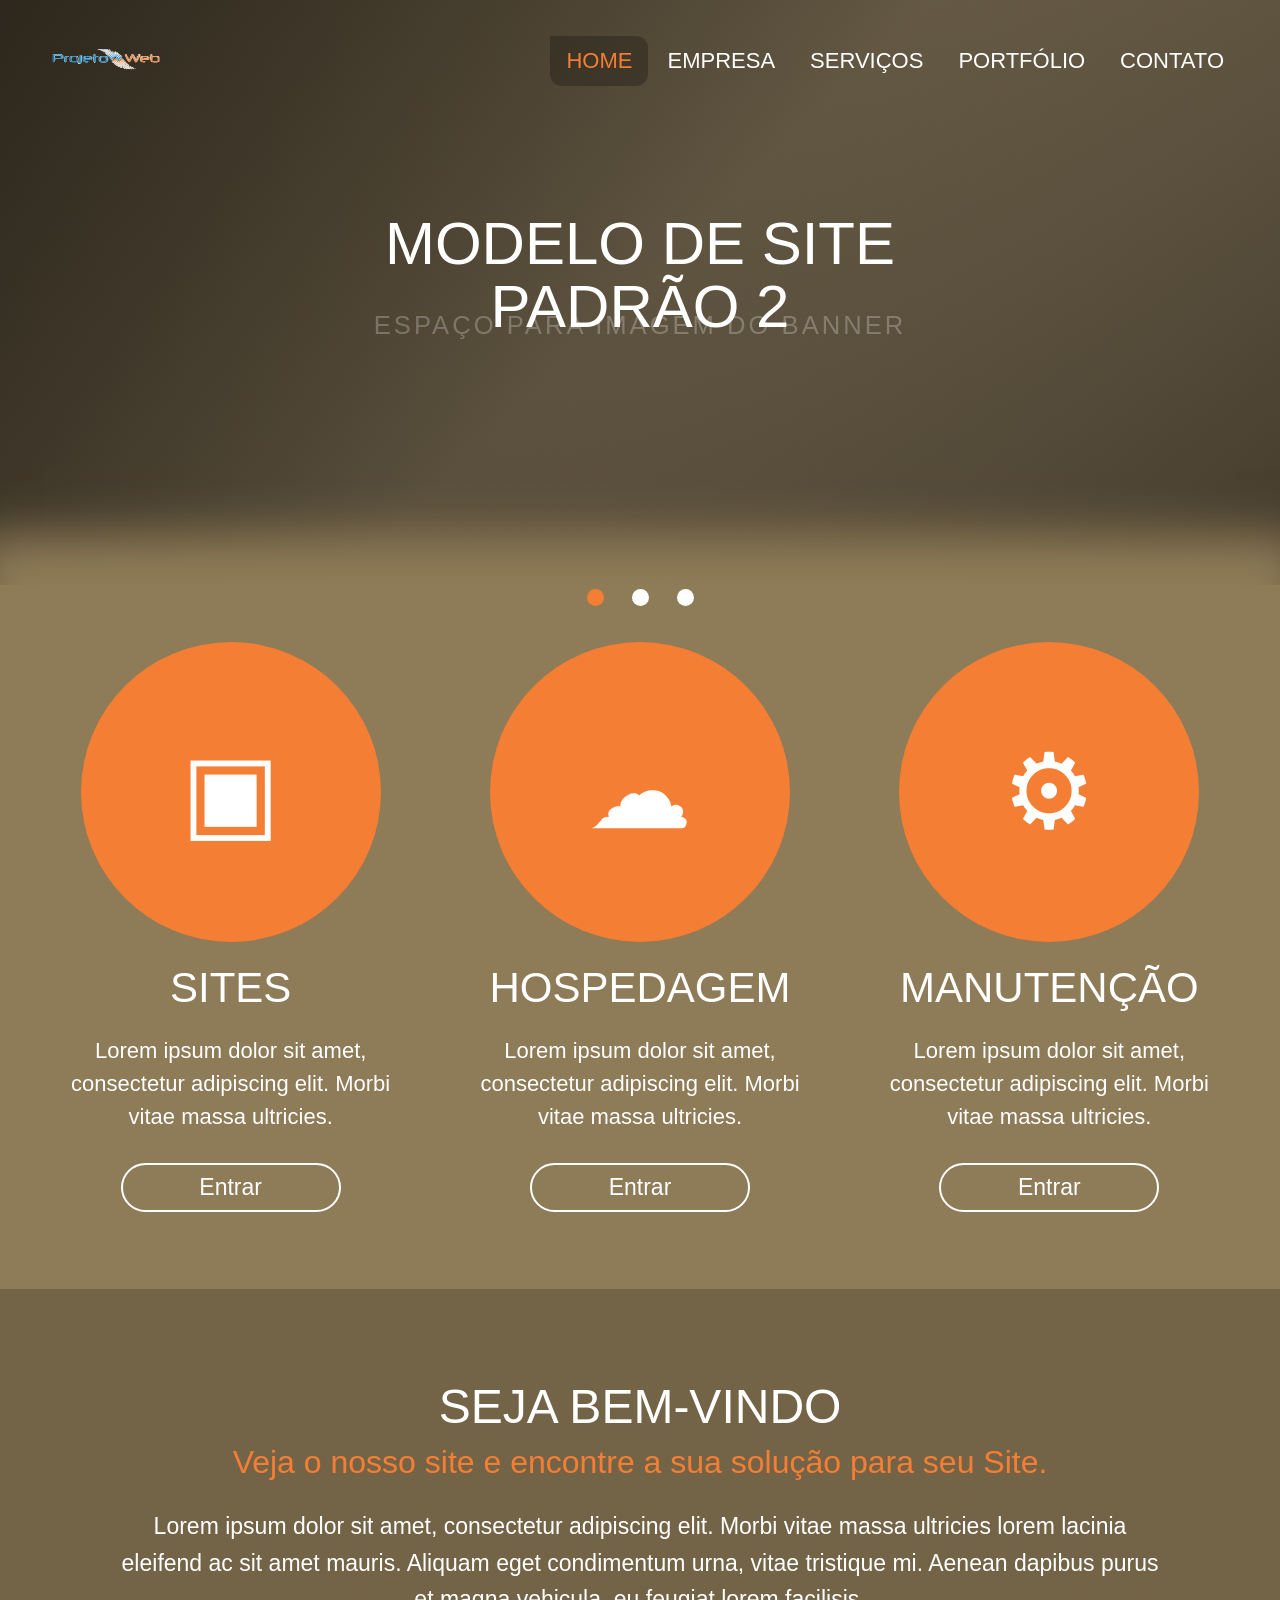
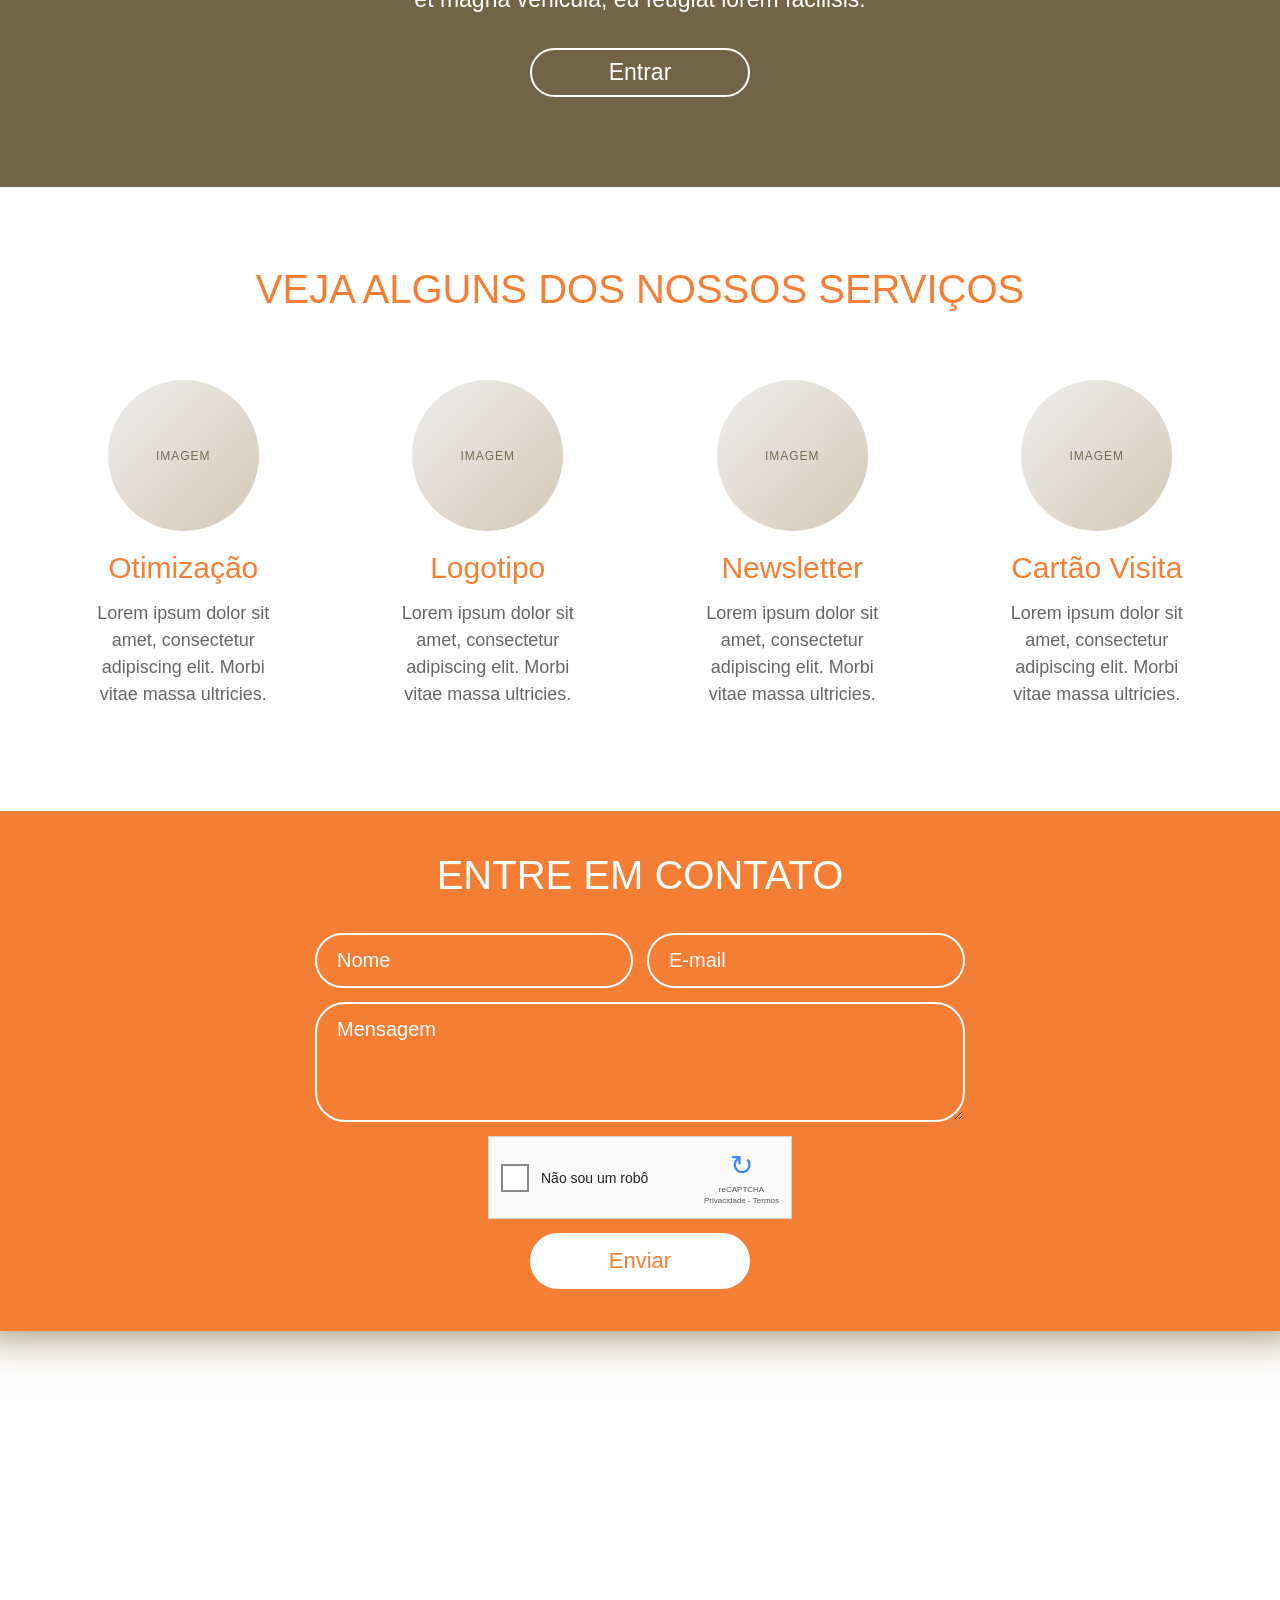
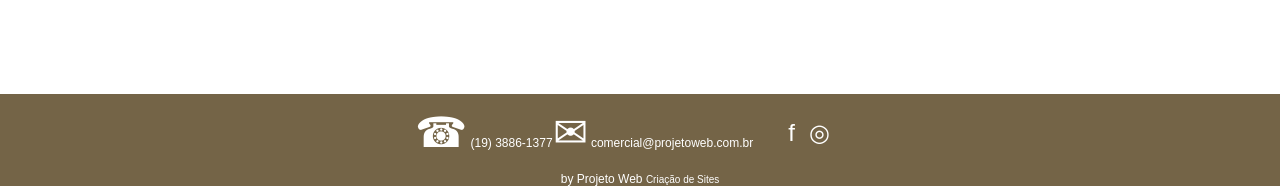
<file: clone-site/clone-site/index.html>
<!DOCTYPE html>
<html lang="pt-BR">
<head>
    <meta charset="UTF-8">
    <meta name="viewport" content="width=device-width, initial-scale=1.0">
    <title>Modelo de Site Padrão 2</title>
    <link rel="stylesheet" href="style.css">
</head>

<body>

    <!-- CABEÇALHO E BANNER -->
    <header class="hero" id="inicio">

        <!-- Espaço reservado para a imagem do banner -->
        <div class="hero-placeholder"></div>

        <div class="topo">
            <a class="logo" href="#inicio">
               <img src="IMG/LOGO,PNG (2)-Picsart-BackgroundRemover.png" alt="Logo do site">
             </a>

            <button class="menu-resp" aria-label="Abrir menu" aria-expanded="false">
                ☰
            </button>

            <nav class="menu" aria-label="Menu principal">
                <button class="fechar" aria-label="Fechar menu">×</button>

                <a href="#inicio" class="ativo">HOME</a>
                <a href="#empresa">EMPRESA</a>
                <a href="#servicos">SERVIÇOS</a>
                <a href="#portfolio">PORTFÓLIO</a>
                <a href="#contato">CONTATO</a>
            </nav>
        </div>

        <h1 class="slogan">MODELO DE SITE PADRÃO 2</h1>

        <div class="paginacao">
            <span class="selecionado"></span>
            <span></span>
            <span></span>
        </div>

    </header>

    <main class="global">

        <!-- SERVIÇOS PRINCIPAIS -->
        <section class="box-01-total" id="servicos">

            <div class="box-01">

                <article class="item">
                    <div class="img">
                        <span class="icone">▣</span>
                    </div>

                    <h2 class="titulo">SITES</h2>

                    <p class="conteudo">
                        Lorem ipsum dolor sit amet, consectetur adipiscing elit.
                        Morbi vitae massa ultricies.
                    </p>

                    <a class="entrar" href="#contato">Entrar</a>
                </article>

                <article class="item">
                    <div class="img">
                        <span class="icone">☁</span>
                    </div>

                    <h2 class="titulo">HOSPEDAGEM</h2>

                    <p class="conteudo">
                        Lorem ipsum dolor sit amet, consectetur adipiscing elit.
                        Morbi vitae massa ultricies.
                    </p>

                    <a class="entrar" href="#contato">Entrar</a>
                </article>

                <article class="item">
                    <div class="img">
                        <span class="icone">⚙</span>
                    </div>

                    <h2 class="titulo">MANUTENÇÃO</h2>

                    <p class="conteudo">
                        Lorem ipsum dolor sit amet, consectetur adipiscing elit.
                        Morbi vitae massa ultricies.
                    </p>

                    <a class="entrar" href="#contato">Entrar</a>
                </article>

            </div>
        </section>

        <!-- APRESENTAÇÃO DA EMPRESA -->
        <section class="box-02-total" id="empresa">

            <div class="box-02">

                <h2 class="titulo">
                    SEJA BEM-VINDO

                    <span>
                        Veja o nosso site e encontre a sua solução para seu Site.
                    </span>
                </h2>

                <p class="conteudo">
                    Lorem ipsum dolor sit amet, consectetur adipiscing elit.
                    Morbi vitae massa ultricies lorem lacinia eleifend ac sit
                    amet mauris. Aliquam eget condimentum urna, vitae tristique
                    mi. Aenean dapibus purus et magna vehicula, eu feugiat lorem
                    facilisis.
                </p>

                <a class="entrar" href="#contato">Entrar</a>

            </div>
        </section>

        <!-- PORTFÓLIO -->
        <section class="box-03-total" id="portfolio">

            <div class="box-03">

                <h2 class="titulo">
                    VEJA ALGUNS DOS NOSSOS SERVIÇOS
                </h2>

                <div class="box">

                    <article class="item">
                        <div class="img placeholder">IMAGEM</div>

                        <h3 class="titulo">Otimização</h3>

                        <p class="conteudo">
                            Lorem ipsum dolor sit amet, consectetur adipiscing elit.
                            Morbi vitae massa ultricies.
                        </p>
                    </article>

                    <article class="item">
                        <div class="img placeholder">IMAGEM</div>

                        <h3 class="titulo">Logotipo</h3>

                        <p class="conteudo">
                            Lorem ipsum dolor sit amet, consectetur adipiscing elit.
                            Morbi vitae massa ultricies.
                        </p>
                    </article>

                    <article class="item">
                        <div class="img placeholder">IMAGEM</div>

                        <h3 class="titulo">Newsletter</h3>

                        <p class="conteudo">
                            Lorem ipsum dolor sit amet, consectetur adipiscing elit.
                            Morbi vitae massa ultricies.
                        </p>
                    </article>

                    <article class="item">
                        <div class="img placeholder">IMAGEM</div>

                        <h3 class="titulo">Cartão Visita</h3>

                        <p class="conteudo">
                            Lorem ipsum dolor sit amet, consectetur adipiscing elit.
                            Morbi vitae massa ultricies.
                        </p>
                    </article>

                </div>
            </div>
        </section>

        <!-- CONTATO: SOMENTE NOME, E-MAIL, MENSAGEM, RECAPTCHA E ENVIAR -->
        <section class="box-04-total" id="contato">

            <div class="box-04">

                <h2 class="titulo">ENTRE EM CONTATO</h2>

                <form class="form-contato">

                    <div class="campos-linha">

                        <div class="campo">
                            <label for="nome" class="sr-only">Nome</label>
                            <input
                                type="text"
                                id="nome"
                                name="nome"
                                placeholder="Nome"
                                required
                            >
                        </div>

                        <div class="campo">
                            <label for="email" class="sr-only">E-mail</label>
                            <input
                                type="email"
                                id="email"
                                name="email"
                                placeholder="E-mail"
                                required
                            >
                        </div>

                    </div>

                    <label for="mensagem" class="sr-only">Mensagem</label>
                    <textarea
                        id="mensagem"
                        name="mensagem"
                        placeholder="Mensagem"
                        required
                    ></textarea>

                    <!-- Espaço visual reservado para o reCAPTCHA -->
                    <div class="recaptcha-falso">
                        <span class="captcha-check"></span>

                        <span class="captcha-texto">
                            Não sou um robô
                        </span>

                        <span class="captcha-marca">
                            <b>↻</b>
                            <small>reCAPTCHA<br>Privacidade - Termos</small>
                        </span>
                    </div>

                    <button class="submit" type="submit">
                        Enviar
                    </button>

                </form>
            </div>
        </section>

    </main>

    
<!-- MAPA -->
<section class="mapa">
    <iframe
        src="https://maps.google.com/maps?q=Cachoeirinha%2C%20RS%2C%20Brasil&output=embed"
        width="100%"
        height="360"
        style="border:0;"
        allowfullscreen
        loading="lazy"
        title="Localização">
    </iframe>
</section>

<!-- RODAPÉ -->
<footer class="rodape-total">

    <div class="rodape">

        <a href="tel:+551938861377" class="rodape-item">
            <span class="rodape-icone">☎</span>
            <span>(19) 3886-1377</span>
        </a>

        <a href="mailto:comercial@projetoweb.com.br" class="rodape-item">
            <span class="rodape-icone">✉</span>
            <span>comercial@projetoweb.com.br</span>
        </a>

       
<div class="redes-sociais">
    <a
        href="https://www.facebook.com/login/"
        target="_blank"
        rel="noopener noreferrer"
        aria-label="Entrar no Facebook"
        title="Entrar no Facebook"
    >f</a>

    <a
        href="https://www.instagram.com/accounts/login/"
        target="_blank"
        rel="noopener noreferrer"
        aria-label="Entrar no Instagram"
        title="Entrar no Instagram"
    >◎</a>
</div>


    </div>

    <div class="creditos">
        <span>by Projeto Web</span>
        <small>Criação de Sites</small>
    </div>

</footer>

<script src="script.js"></script>
</body>
</html>


    <script src="script.js"></script>

</body>
</html>
</file>
<file: clone-site/clone-site/style.css>
* {
    box-sizing: border-box;
    margin: 0;
    padding: 0;
}

html {
    scroll-behavior: smooth;
}

body {
    font-family: Verdana, Arial, sans-serif;
    font-size: 12px;
    color: #333;
    overflow-x: hidden;
}

a {
    text-decoration: none;
    color: inherit;
}

/* CABEÇALHO E BANNER */

.hero {
    position: relative;
    min-height: 650px;
    background: #8e7b57;
    overflow: hidden;
    color: #fff;
}

.hero-placeholder {
    position: absolute;
    inset: 0;
    background:
        linear-gradient(120deg, rgba(20, 18, 14, 0.74), rgba(20, 18, 14, 0.15)),
        linear-gradient(135deg, #746447 0%, #9b8968 48%, #463d2e 100%);
}

.hero-placeholder::after {
    content: "ESPAÇO PARA IMAGEM DO BANNER";
    position: absolute;
    inset: 0;
    display: grid;
    place-items: center;
    color: rgba(255, 255, 255, 0.25);
    font-size: clamp(16px, 2vw, 26px);
    letter-spacing: 3px;
    text-align: center;



}

.topo {
    position: relative;
    z-index: 2;
    width: min(1200px, 94%);
    margin: auto;
    display: flex;
    align-items: center;
    justify-content: space-between;
    gap: 30px;
    padding: 36px 0;
}



.menu {
    display: flex;
    align-items: center;
    gap: 3px;
}

.menu a {
    display: block;
    padding: 12px 16px;
    color: #fff;
    font: 22px Calibri, Arial, sans-serif;
    font-weight: 300;
    transition: 0.25s;
}

.menu a:hover,
.menu a.ativo {
    color: #f47e34;
    background: rgba(0, 0, 0, 0.25);
    border-radius: 0 12px 12px 12px;
}

.menu-resp,
.fechar {
    display: none;
}

.slogan {
    position: relative;
    z-index: 1;
    width: min(740px, 92%);
    margin: 90px auto 0;
    text-align: center;
    color: #fff;
    font: 300 clamp(36px, 5vw, 60px)/1.05 Calibri, Arial, sans-serif;
}

.paginacao {
    position: absolute;
    z-index: 1;
    bottom: 44px;
    left: 0;
    right: 0;
    display: flex;
    justify-content: center;
    gap: 28px;
}

.paginacao span {
    width: 17px;
    height: 17px;
    border-radius: 50%;
    background: #fff;
}

.paginacao .selecionado {
    background: #f47e34;
}

/* ÁREA PRINCIPAL */

.global {
    position: relative;
    margin: -65px auto 0;
    background: #8e7b57;
    box-shadow: 0 -25px 45px 25px #8e7b57;
}

/* TRÊS SERVIÇOS PRINCIPAIS */

.box-01 {
    display: flex;
    flex-wrap: wrap;
    justify-content: space-around;
    gap: 28px;
    width: min(1200px, 94%);
    margin: 0 auto;
    padding: 45px 0 65px;
}

.box-01 .item {
    width: 350px;
    max-width: 100%;
    text-align: center;
    color: #fff;
    padding: 12px;
}

.box-01 .img {
    width: min(300px, 80vw);
    height: min(300px, 80vw);
    margin: 0 auto 22px;
    border-radius: 50%;
    background: #f47e34;
    display: flex;
    align-items: center;
    justify-content: center;
}

.icone {
    font-size: 105px;
    color: #fff;
}

.box-01 .titulo {
    font: 300 42px Calibri, Arial, sans-serif;
    color: #fff;
    margin-bottom: 22px;
}

.box-01 .conteudo {
    font: 300 22px/1.5 Calibri, Arial, sans-serif;
    color: #fff;
    margin-bottom: 30px;
}

.entrar {
    display: block;
    width: 220px;
    max-width: 100%;
    margin: 0 auto;
    border: 2px solid #fff;
    border-radius: 30px;
    padding: 9px 18px;
    text-align: center;
    color: #fff;
    font: 300 23px Calibri, Arial, sans-serif;
    transition: 0.25s;
}

.entrar:hover {
    background: #f47e34;
    border-color: #f47e34;
}

/* APRESENTAÇÃO */

.box-02-total {
    background: #746447;
}

.box-02 {
    width: min(1050px, 90%);
    margin: auto;
    padding: 90px 0;
    text-align: center;
}

.box-02 .titulo {
    font: 300 48px/1.15 Calibri, Arial, sans-serif;
    color: #fff;
}

.box-02 .titulo span {
    display: block;
    margin-top: 8px;
    color: #f47e34;
    font: 300 32px/1.3 Calibri, Arial, sans-serif;
}

.box-02 .conteudo {
    margin: 24px 0 30px;
    color: #fff;
    font: 300 23px/1.6 Calibri, Arial, sans-serif;
}

/* PORTFÓLIO */

.box-03-total {
    background: #fff;
    padding: 78px 0;
}

.box-03 {
    width: min(1200px, 94%);
    margin: auto;
    text-align: center;
}

.box-03 > .titulo {
    font: 40px/1.2 Calibri, Arial, sans-serif;
    color: #f47e34;
    margin-bottom: 42px;
}

.box-03 .box {
    display: flex;
    flex-wrap: wrap;
    justify-content: space-around;
    gap: 18px;
}

.box-03 .item {
    width: 215px;
    padding: 25px 10px;
    border-radius: 25px;
    transition: 0.25s;
}

.box-03 .item:hover {
    background: #eee;
}

.box-03 .img {
    width: 151px;
    height: 151px;
    margin: 0 auto 20px;
    border-radius: 50%;
    overflow: hidden;
}

.placeholder {
    display: grid;
    place-items: center;
    background: linear-gradient(135deg, #eee, #d4c8b5);
    color: #786b56;
    font-size: 12px;
    letter-spacing: 1px;
}

.box-03 .item .titulo {
    font: 30px Calibri, Arial, sans-serif;
    color: #f47e34;
    margin-bottom: 15px;
}

.box-03 .item .conteudo {
    font: 18px/1.5 Calibri, Arial, sans-serif;
    color: #666;
}

/* CONTATO - ÁREA LARANJA */

.box-04-total {
    background: #f47e34;
    padding: 42px 0;
}

.box-04 {
    width: min(650px, 90%);
    margin: auto;
}

.box-04 > .titulo {
    font: 300 40px Calibri, Arial, sans-serif;
    color: #fff;
    text-align: center;
    margin-bottom: 35px;
}

/* Formulário */

.form-contato {
    display: flex;
    flex-direction: column;
    gap: 14px;
}

/* Nome e e-mail na mesma linha */

.campos-linha {
    display: flex;
    gap: 14px;
    width: 100%;
}

.campo {
    flex: 1;
    min-width: 0;
}

.form-contato input,
.form-contato textarea {
    display: block;
    width: 100%;
    border: 2px solid #fff;
    border-radius: 30px;
    padding: 14px 20px;
    color: #fff;
    background: transparent;
    font: 300 20px Calibri, Arial, sans-serif;
    outline: none;
}

.form-contato textarea {
    width: 100%;
    height: 120px;
    resize: vertical;
}

.form-contato input::placeholder,
.form-contato textarea::placeholder {
    color: #fff;
    opacity: 1;
}

.form-contato input:focus,
.form-contato textarea:focus {
    border-radius: 0 25px 25px 25px;
}

/* Espaço visual do reCAPTCHA */


.recaptcha-falso {
    display: flex;
    align-items: center;
    gap: 12px;
    width: 304px;
    max-width: 100%;
    min-height: 78px;
    padding: 12px;
    margin: 0 auto;
    background: #fafafa;
    border: 1px solid #d3d3d3;
    color: #222;
    font: 14px Arial, sans-serif;

}

.captcha-check {
    width: 28px;
    height: 28px;
    border: 2px solid #888;
    background: #fff;
    display: inline-block;
    flex-shrink: 0;
}

.captcha-texto {
    flex: 1;
}

.captcha-marca {
    display: flex;
    flex-direction: column;
    align-items: center;
    gap: 3px;
    color: #555;
    text-align: center;
}

.captcha-marca b {
    font-size: 28px;
    color: #4285f4;
    font-weight: normal;
}

.captcha-marca small {
    font-size: 8px;
    line-height: 1.3;
}

/* Botão Enviar */

.form-contato .submit {
    display: block;
    width: 220px;
    max-width: 100%;
    margin: 0 auto;
    background: #fff;
    color: #f47e34;
    border: 2px solid #fff;
    border-radius: 30px;
    padding: 13px 20px;
    font: 22px Calibri, Arial, sans-serif;
    cursor: pointer;
    transition: 0.25s;
}

.form-contato .submit:hover {
    background: transparent;
    color: #fff;
}

/* ACESSIBILIDADE */

.sr-only {
    position: absolute;
    width: 1px;
    height: 1px;
    padding: 0;
    margin: -1px;
    overflow: hidden;
    clip: rect(0, 0, 0, 0);
    white-space: nowrap;
    border: 0;
}

/* RODAPÉ - SEPARADO DA ÁREA LARANJA */

.rodape-total {
    background: #746447;
    color: #fff;
    text-align: center;
}

.rodape {
    width: min(1200px, 95%);
    margin: auto;
    display: flex;
    justify-content: center;
    align-items: center;
    flex-wrap: wrap;
}

.rodape > div {
    display: flex;
    align-items: center;
    justify-content: center;
    gap: 14px;
    padding: 25px 35px;
    font: 24px Calibri, Arial, sans-serif;
}

.rodape-icone {
    font-size: 42px;
}

.rodape-final {
    padding: 15px;
    background: rgba(0, 0, 0, 0.12);
    font: 15px Calibri, Arial, sans-serif;
}

/* RESPONSIVIDADE */

@media (max-width: 1200px) {
    .topo {
        padding: 22px 0;
    }

    .menu-resp {
        display: block;
        background: transparent;
        border: 1px solid rgba(255, 255, 255, 0.8);
        color: #fff;
        font-size: 27px;
        padding: 8px 14px;
        cursor: pointer;
    }

    .menu {
        display: none;
        position: fixed;
        inset: 0;
        z-index: 10;
        background: rgba(0, 0, 0, 0.92);
        flex-direction: column;
        justify-content: center;
        gap: 10px;
    }

    .menu.aberto {
        display: flex;
    }

    .menu a {
        font-size: 28px;
    }

    .fechar {
        display: block;
        position: absolute;
        top: 25px;
        right: 30px;
        background: none;
        border: 0;
        color: #f47e34;
        font-size: 45px;
        cursor: pointer;
    }

    .rodape > div {
        width: 100%;
        padding: 18px 10px;
    }

    .hero {
        min-height: 570px;
    }

    .slogan {
        margin-top: 85px;
    }
}

@media (max-width: 750px) {
    .hero {
        min-height: 500px;
    }

    .topo {
        align-items: center;
    }

    .logo {
        width: 150px;
        min-height: 55px;
        font-size: 16px;
    }

    .slogan {
        font-size: 34px;
        margin-top: 75px;
    }

    .paginacao {
        bottom: 28px;
    }

    .paginacao span {
        width: 13px;
        height: 13px;
    }

    .box-01 {
        padding: 30px 0 45px;
    }

    .box-01 .item {
        width: 340px;
    }

    .box-01 .img {
        width: 230px;
        height: 230px;
    }

    .icone {
        font-size: 85px;
    }

    .box-01 .titulo {
        font-size: 36px;
    }

    .box-01 .conteudo {
        font-size: 20px;
    }

    .box-02 {
        padding: 60px 0;
    }

    .box-02 .titulo {
        font-size: 36px;
    }

    .box-02 .titulo span {
        font-size: 25px;
    }

    .box-02 .conteudo {
        font-size: 20px;
    }

    .box-03-total {
        padding: 55px 0;
    }

    .box-03 > .titulo {
        font-size: 32px;
    }

    .box-04 > .titulo {
        font-size: 34px;
    }

    .rodape > div {
        font-size: 20px;
    }
}

@media (max-width: 500px) {
    .campos-linha {
        flex-direction: column;
    }

    .hero {
        min-height: 440px;
    }

    .slogan {
        font-size: 29px;
    }

    .box-01 .img {
        width: 200px;
        height: 200px;
    }

    .box-02 .titulo {
        font-size: 31px;
    }

    .box-02 .titulo span {
        font-size: 22px;
    }

    .box-03 .item {
        width: 100%;
    }

    .box-04 {
        width: 90%;
    }

    .box-04 > .titulo {
        font-size: 30px;
    }

    .recaptcha-falso {
        width: 100%;
    }
    
/* MAPA EM TODA A LARGURA */
.mapa {
    width: 100%;
    height: 360px;
    margin: 0;
    padding: 0;
    overflow: hidden;
    background: #d8f5e6;
}

.mapa iframe {
    display: block;
    width: 100%;
    height: 100%;
    border: 0;
}

/* RODAPÉ NO ESTILO ORIGINAL */
.rodape-total {
    width: 100%;
    background: #746447;
    color: #fff;
    text-align: center;
    padding: 16px 20px 12px;
}

.rodape {
    width: min(760px, 100%);
    margin: 0 auto;
    display: flex;
    justify-content: center;
    align-items: center;
    flex-wrap: wrap;
    gap: 25px;
}

.rodape-item {
    display: flex;
    align-items: center;
    gap: 8px;
    color: #fff;
    font: 16px Verdana, Arial, sans-serif;
}

.rodape-icone {
    font-size: 48px;
    line-height: 1;
}

.redes-sociais {
    display: flex;
    gap: 5px;
}

.redes-sociais a {
    width: 64px;
    height: 64px;
    display: flex;
    justify-content: center;
    align-items: center;
    border-radius: 50%;
    background: #fff;
    color: #746447;
    font: bold 40px Arial, sans-serif;
}

.creditos {
    display: flex;
    flex-direction: column;
    align-items: center;
    gap: 8px;
    margin-top: 25px;
    color: #fff;
    font-size: 11px;
}

.creditos small {
    font-size: 10px;
}

@media (max-width: 600px) {
    .mapa {
        height: 300px;
    }

    .rodape {
        flex-direction: column;
        gap: 18px;
    }

    .rodape-item {
        font-size: 13px;
    }

    .rodape-icone {
        font-size: 38px;
    }

    .redes-sociais a {
        width: 52px;
        height: 52px;
        font-size: 32px;
    }
}
/*  LOGO      */

/* LOGO */
.logo {
    display: flex;
    align-items: center;
    justify-content: flex-start;
    width: 100px;
    height: 50px;
    flex-shrink: 0;
    border: none;
}

.logo img {
    display: block;
    width: 100px!important;
    height: 50px;
    object-fit: contain;
    object-position: left center;
}
}
</file>
